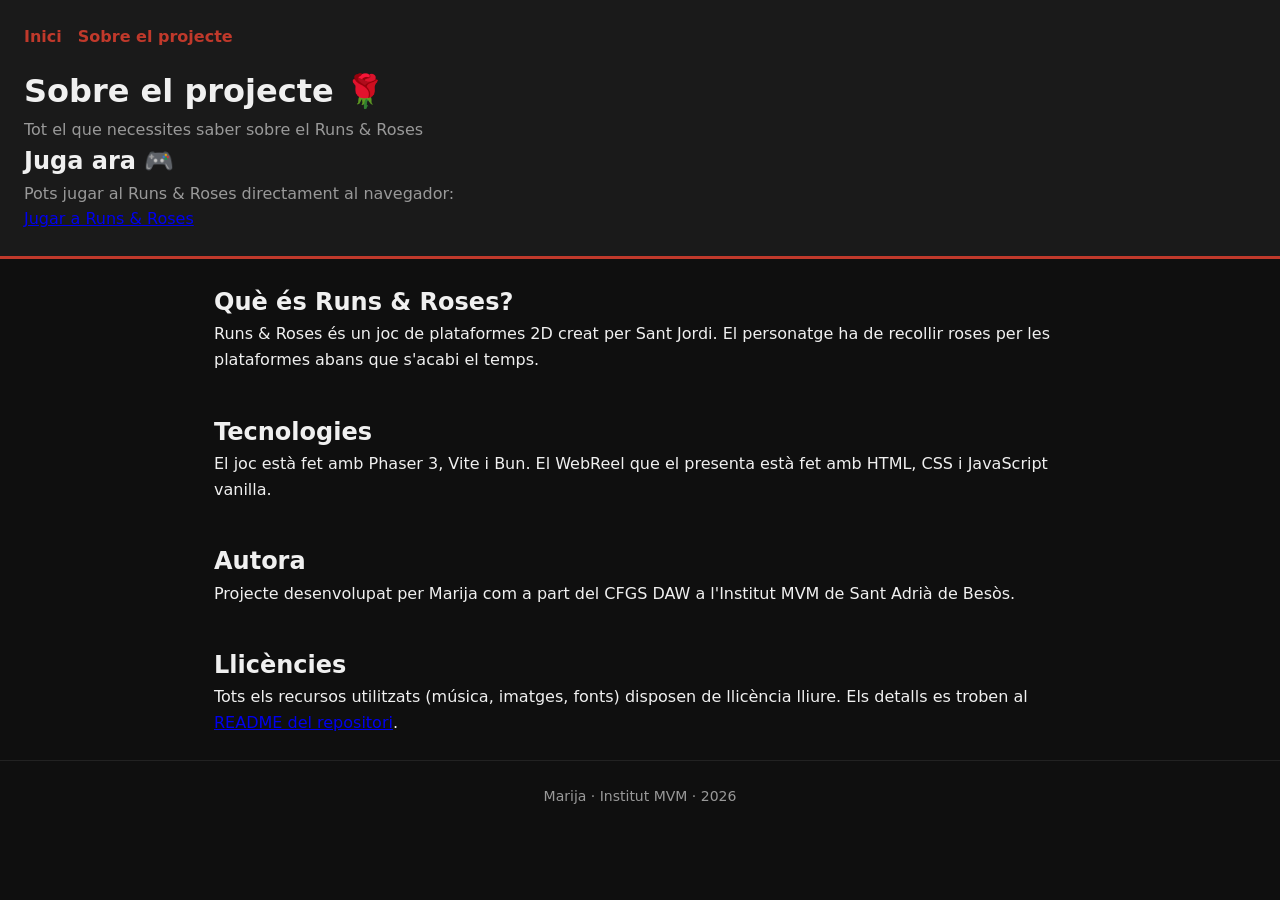
<file: about.html>
<!DOCTYPE html>
<html lang="ca">
<head>
  <meta charset="UTF-8" />
  <meta name="viewport" content="width=device-width, initial-scale=1.0" />
  <meta name="description" content="Sobre el projecte Runs & Roses — WebReel" />
  <title>Sobre el projecte — Runs & Roses</title>
  <link rel="stylesheet" href="css/styles.css" />
</head>
<body>

  <header>
    <nav>
      <a href="index.html">Inici</a>
      <a href="about.html">Sobre el projecte</a>
    </nav>
    <h1>Sobre el projecte 🌹</h1>
    <p>Tot el que necessites saber sobre el Runs & Roses</p>
    <section aria-label="Juga ara">
      <h2>Juga ara 🎮</h2>
      <p>Pots jugar al Runs & Roses directament al navegador:</p>
      <a href="https://sant-jordi-one.vercel.app/" target="_blank" rel="noopener">Jugar a Runs & Roses</a>
    </section>
  </header>

  <main>

    <section aria-label="Descripció del projecte">
      <h2>Què és Runs & Roses?</h2>
      <p>Runs & Roses és un joc de plataformes 2D creat per Sant Jordi. El personatge ha de recollir roses per les plataformes abans que s'acabi el temps.</p>
    </section>

    <section aria-label="Tecnologies utilitzades">
      <h2>Tecnologies</h2>
      <p>El joc està fet amb Phaser 3, Vite i Bun. El WebReel que el presenta està fet amb HTML, CSS i JavaScript vanilla.</p>
    </section>

    <section aria-label="Autora">
      <h2>Autora</h2>
      <p>Projecte desenvolupat per Marija com a part del CFGS DAW a l'Institut MVM de Sant Adrià de Besòs.</p>
    </section>

    <section aria-label="Llicències">
      <h2>Llicències</h2>
      <p>Tots els recursos utilitzats (música, imatges, fonts) disposen de llicència lliure. Els detalls es troben al <a href="https://github.com/mmili24/sant-jordi" target="_blank" rel="noopener">README del repositori</a>.</p>
    </section>

  </main>

  <footer>
    <p>Marija · Institut MVM · 2026</p>
  </footer>

</body>
</html>
</file>
<file: css/styles.css>
:root {
  --color-primary: #c0392b;
  --color-secondary: #f9e4e4;
  --color-bg: #0f0f0f;
  --color-surface: #1a1a1a;
  --color-text: #f0f0f0;
  --color-text-muted: #999;
  --color-error: #e74c3c;
  --font-body: 'Segoe UI', system-ui, sans-serif;
  --radius: 8px;
  --spacing: 24px;
}


*, *::before, *::after {
  box-sizing: border-box;
  margin: 0;
  padding: 0;
}

body {
  background-color: var(--color-bg);
  color: var(--color-text);
  font-family: var(--font-body);
  line-height: 1.6;
}


header {
  background-color: var(--color-surface);
  padding: 24px;
  border-bottom: 3px solid var(--color-primary);
}

nav {
  display: flex;
  gap: 16px;
  margin-bottom: 16px;
}

nav a {
  color: var(--color-primary);
  text-decoration: none;
  font-weight: bold;
}

nav a:hover {
  text-decoration: underline;
}

header h1 {
  font-size: 32px;
}

header p {
  color: var(--color-text-muted);
}

 
main {
  max-width: 900px;
  margin: 0 auto;
  padding: 24px;
  display: flex;
  flex-direction: column;
  gap: 40px;
}


#player-section {
  background-color: var(--color-surface);
  border-radius: var(--radius);
  overflow: hidden;
}

#main-video {
  width: 100%;
  display: block;
  background: #000;
}

#controls {
  display: flex;
  align-items: center;
  gap: 12px;
  padding: 12px 16px;
  background-color: var(--color-surface);
  flex-wrap: wrap;
}

#controls button {
  background: var(--color-primary);
  color: white;
  border: none;
  border-radius: var(--radius);
  padding: 6px 13px;
  cursor: pointer;
  font-size: 16px;
}

#controls button:hover {
  opacity: 0.85;
}

#progress {
  flex: 1;
  accent-color: var(--color-primary);
}

#volume {
  width: 80px;
  accent-color: var(--color-primary);
}

#time-display {
  font-size: 14px;
  color: var(--color-text-muted);
  white-space: nowrap;
}


#chapters-section h2,
#comments-section h2,
#api-section h2 {
  font-size: 21px;
  margin-bottom: 16px;
  border-left: 4px solid var(--color-primary);
  padding-left: 12px;
}

#chapters-list {
  list-style: none;
  display: flex;
  flex-direction: column;
  gap: 8px;
}

#chapters-list li button {
  background: var(--color-surface);
  color: var(--color-text);
  border: 1px solid #333;
  border-radius: var(--radius);
  padding: 8px 16px;
  cursor: pointer;
  width: 100%;
  text-align: left;
  transition: border-color 0.2s;
}

#chapters-list li button:hover {
  border-color: var(--color-primary);
}

#comments-list li span {
  display: block;
  margin-bottom: 4px;
}

#comments-list li small {
  color: var(--color-text-muted);
  font-size: 12px;
}

#comment-form {
  display: flex;
  flex-direction: column;
  gap: 8px;
  margin-bottom: 24px;
}

#comment-form label {
  font-weight: bold;
  font-size: 14px;
}

#comment-form input,
#comment-form textarea {
  background: var(--color-surface);
  border: 1px solid #333;
  border-radius: var(--radius);
  color: var(--color-text);
  padding: 10px 13px;
  font-family: var(--font-body);
  font-size: 16px;
}

#comment-form textarea {
  min-height: 80px;
  resize: vertical;
}

#comment-form button {
  background: var(--color-primary);
  color: white;
  border: none;
  border-radius: var(--radius);
  padding: 10px 19px;
  cursor: pointer;
  font-size: 16px;
  align-self: flex-start;
}

.error {
  color: var(--color-error);
  font-size: 13px;
  min-height: 16px;
}

#comments-list {
  list-style: none;
  display: flex;
  flex-direction: column;
  gap: 12px;
}

#comments-list li {
  background: var(--color-surface);
  border-radius: var(--radius);
  padding: 12px 16px;
  border-left: 3px solid var(--color-primary);
}

#comments-list li strong {
  display: block;
  margin-bottom: 4px;
}


#repo-info {
  background: var(--color-surface);
  border-radius: var(--radius);
  padding: 16px;
  color: var(--color-text-muted);
}


footer {
  text-align: center;
  padding: 24px;
  color: var(--color-text-muted);
  font-size: 14px;
  border-top: 1px solid #222;
}


/* ===== PLATAFORMES ANIMADES ===== */
.platforms {
  position: relative;
  height: 60px;
  margin-top: 16px;
  overflow: hidden;
}

.platform {
  position: absolute;
  height: 8px;
  border-radius: 4px;
  background-color: var(--color-primary);
  animation: blink 2s ease-in-out infinite;
}

.p1 { width: 80px;  left: 5%;  top: 10px; animation-delay: 0s; }
.p2 { width: 60px;  left: 30%; top: 35px; animation-delay: 0.5s; }
.p3 { width: 100px; left: 55%; top: 15px; animation-delay: 1s; }
.p4 { width: 70px;  left: 78%; top: 40px; animation-delay: 1.5s; }

.rose {
  position: absolute;
  font-size: 16px;
  animation: blink 2s ease-in-out infinite;
}

.r1 { left: 18%;  top: 4px;  animation-delay: 0.25s; }
.r2 { left: 48%;  top: 28px; animation-delay: 0.75s; }
.r3 { left: 72%;  top: 8px;  animation-delay: 1.25s; }

@keyframes blink {
  0%   { opacity: 0; transform: scaleX(0); }
  30%  { opacity: 1; transform: scaleX(1); }
  70%  { opacity: 1; transform: scaleX(1); }
  100% { opacity: 0; transform: scaleX(0); }
}

#btn-theme {
  background: none;
  border: 1px solid var(--color-primary);
  color: var(--color-text);
  border-radius: var(--radius);
  padding: 4px 10px;
  cursor: pointer;
  font-size: 16px;
}

[data-theme="light"] {
  --color-bg: #f5f5f5;
  --color-surface: #ffffff;
  --color-text: #111111;
  --color-text-muted: #555555;
}

@media (max-width: 600px) {
  header h1 {
    font-size: 22px;
  }

  #controls {
    gap: 8px;
  }

  #volume {
    width: 60px;
  }
}
</file>
